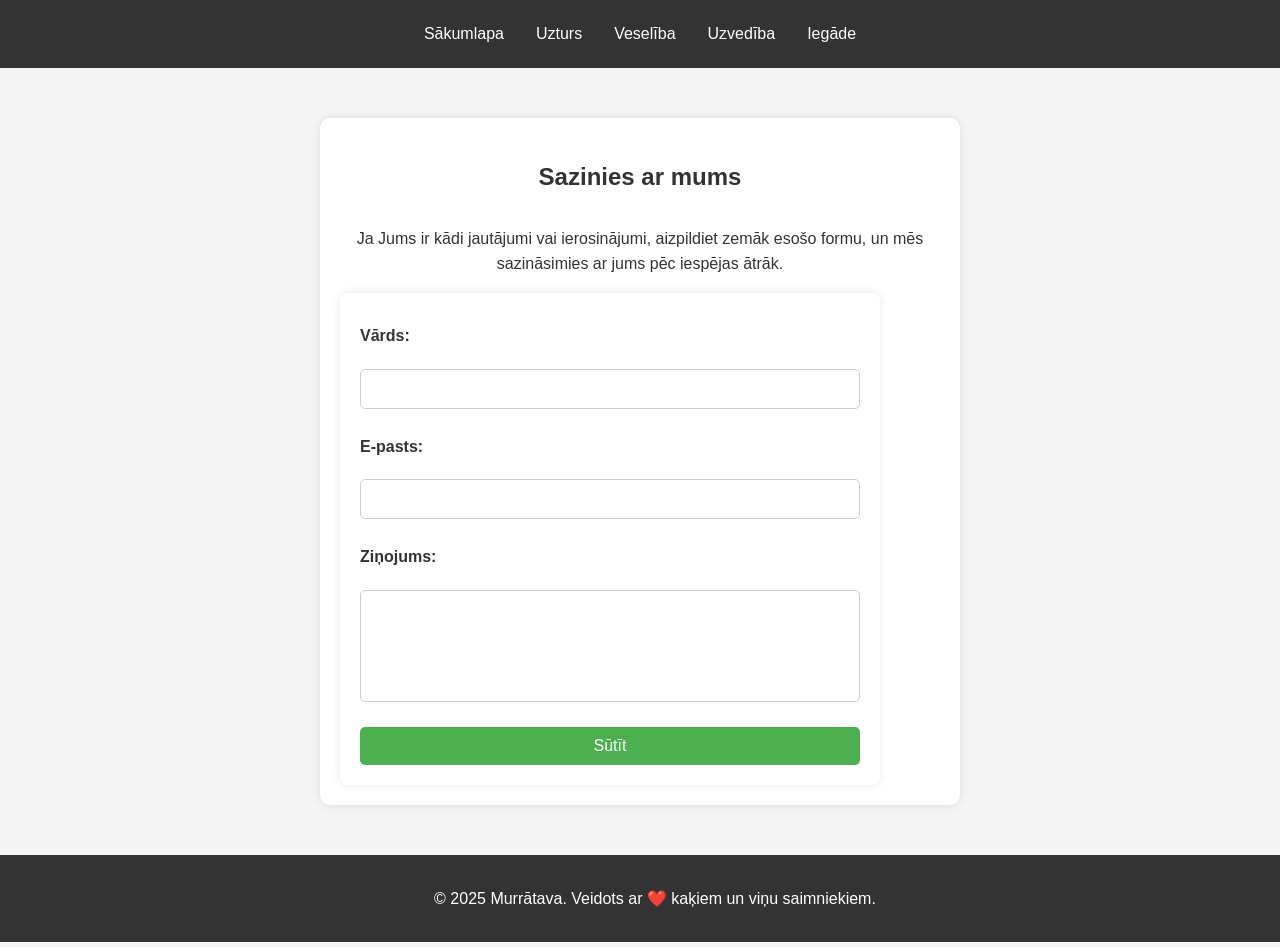
<file: contact.html>
<!DOCTYPE html>
<html lang="en">

<head>
  <meta charset="utf-8"/>
  <meta name="viewport" content="width=device-width, initial-scale=1"/>
  <link rel="stylesheet" href="style.css"/>
  <title>Sazinies ar mums</title>
  <style>
    body {
      font-family: Arial, sans-serif;
      background: #f4f4f4;
      margin: 0;
      padding: 0;
    }
    .container {
      max-width: 600px;
      width: 100%;
      margin: 50px auto;
      padding: 20px;
      background: white;
      border-radius: 10px;
      box-shadow: 0 0 10px rgba(0, 0, 0, 0.1);
      text-align: center;
    }
    h1 {
      color: #333;
    }
    .footer {
      text-align: center;
      padding: 15px;
      background: #333;
      color: white;
      margin-top: 30px;
      width: 100%;
    }
  </style>
</head>

<body>
  <header>
    <nav>
      <ul>
        <li><a href="index.html">Sākumlapa</a></li>
        <li><a href="barosana.html">Uzturs</a></li>
        <li><a href="veseliba.html">Veselība</a></li>
        <li><a href="uzvediba.html">Uzvedība</a></li>
        <li><a href="iegade.html">Iegāde</a></li>
      </ul>
    </nav>
  </header>

  <section class="container">
    <h1>Sazinies ar mums</h1>
    <p>Ja Jums ir kādi jautājumi vai ierosinājumi, aizpildiet zemāk esošo formu, un mēs sazināsimies ar jums pēc iespējas ātrāk.</p>

    <form action="https://formsubmit.co/2025murratava@gmail.com" method="POST" class="contact-form">
      <label for="name">Vārds:</label>
      <input type="text" id="name" name="name" required>

      <label for="email">E-pasts:</label>
      <input type="email" id="email" name="email" required>

      <label for="message">Ziņojums:</label>
      <textarea id="message" name="message" rows="5" required></textarea>

      <button type="submit">Sūtīt</button>
  </form>
</section>

<footer class="footer">
  <p>&copy; 2025 Murrātava. Veidots ar ❤️ kaķiem un viņu saimniekiem.</p>
</footer>
</body>

</html>
</file>
<file: style.css>
:root {
  --primary-color: #786452;
  --secondary-color: #f0ead2;
  --accent-color: #ffd700;
  --highlight-color: #ff6b6b;
  --text-color: #333;
  --background-color: #f0ead2;
}

body,
ul {
  margin: 0;
  padding: 0;
}

body {
  font-family: Monaco, monospace;
  background-color: var(--background-color);
  color: var(--text-color);
  line-height: 1.6;
  text-align: center;
}

nav ul {
  list-style-type: none;
  padding: 0;
  margin: 0;
  overflow: hidden;
  background-color: var(--text-color);
  display: flex;
  justify-content: center;
}

nav li:last-child {
  border-right: none;
}

nav a,
.hero .btn {
  display: block;
  color: white;
  text-align: center;
  padding: 21px 16px;
  text-decoration: none;
  transition: 0.4s;
  font-size: 16px;
}

nav a:hover:not(.active),
.active {
  background-color: var(--primary-color);
  border-radius: 2px;
}

nav {
  display: block;
  width: 100%;
  background-color: var(--text-color);
  position: relative;
  z-index: 10;
}

nav a {
  display: block;
  color: white;
  text-align: center;
  padding: 21px 16px;
  text-decoration: none;
  font-size: 16px;
}

nav a:hover,
nav a.active {
  background-color: var(--primary-color);
}

a {
  color: var(--primary-color);
  text-decoration: none;
  transition: color 0.3s ease;
}

a:hover {
  color: var(--text-color);
}

.container {
  max-width: 1200px;
  margin: 0 auto;
  padding: 20px;
}

h1 {
  margin-bottom: 30px;
}

h2 {
  font-size: 24px;
  color: var(--text-color);
  text-align: left;
}

.header {
  background-color: var(--highlight-color);
  color: #fff;
  padding: 20px 0;
  text-align: center;
  position: sticky;
  top: 0;
  z-index: 1000;
}

.header .logo {
  font-size: 2rem;
  font-weight: bold;
}

.header nav {
  margin: 0;
  padding: 0;
}

.hero {
  text-align: center;
  padding: 100px 20px;
  background-size: cover;
  background-position: center;
  color: #fff;
  display: flex;
  justify-content: center;
  align-items: center;
  flex-direction: column;
  height: 50vh;
  position: relative;
}

.barosana .hero {
  background-image: url('https://images.pexels.com/photos/30981112/pexels-photo-30981112/free-photo-of-white-cat-resting-on-windowsill-in-monochrome.jpeg?auto=compress&cs=tinysrgb&w=1260&h=750&dpr=1');
}

.iegade .hero {
  background-image: url('https://images.pexels.com/photos/20861635/pexels-photo-20861635/free-photo-of-dog-chasing-cat-in-istanbul.jpeg?auto=compress&cs=tinysrgb&w=1260&h=750&dpr=1');
}

.veseliba .hero {
  background-image: url('https://images.pexels.com/photos/18540620/pexels-photo-18540620/free-photo-of-close-up-of-a-tabby-cat-hissing.jpeg?auto=compress&cs=tinysrgb&w=600');
}

.uzvediba .hero {
  background-image: url('https://images.pexels.com/photos/29086469/pexels-photo-29086469/free-photo-of-close-up-of-an-alert-domestic-cat.jpeg?auto=compress&cs=tinysrgb&w=1260&h=750&dpr=1');
}

.hero h1 {
  font-size: 3rem;
  margin-bottom: 10px;
}

.hero p {
  font-size: 1.5rem;
}

.hero .btn {
  background-color: var(--accent-color);
  color: var(--text-color);
  padding: 10px 20px;
  font-size: 1rem;
  border-radius: 5px;
}

.hero .btn:hover {
  background-color: var(--highlight-color);
  color: #fff;
}

.hero::before {
  content: "";
  position: absolute;
  top: 0;
  left: 0;
  width: 100%;
  height: 100%;
  background: rgba(0, 0, 0, 0.5);
  z-index: 1;
}

.hero h1,
.hero p,
.hero .btn {
  position: relative;
  z-index: 2;
}

.hero:hover {
  transform: none;
  box-shadow: none;
}

.parasites {
  background-color: #f9f3e8;
  border-radius: 10px;
  padding: 20px;
  margin-bottom: 20px;
  box-shadow: 0 3px 10px rgba(0, 0, 0, 0.1);
}

.parasites h2 {
  font-size: 28px;
  color: var(--primary-color);
  text-align: center;
  margin-bottom: 20px;
}

.parasite-container {
  display: flex;
  flex-wrap: wrap;
  gap: 20px;
  justify-content: center;
  text-align: center;
}

.parasite {
  background: white;
  border-radius: 10px;
  padding: 15px;
  width: 220px;
  box-shadow: 0 0 10px rgba(0, 0, 0, 0.1);
  transition: transform 0,3s;
}

.parasite img {
  width: 80px;
  height: auto;
  margin-bottom: 10px;
}

.parasite h3 {
  font-size: 20px;
  color: var(--primary-color);
  margin-bottom: 10px;
}

.parasite p {
  font-size: 14px;
  color: var(--text-color);
}

.parasite:hover {
  transform: scale(1.05);
}

.prevention-tips {
  background: #fffbec;
  padding: 15px;
  border-radius: 10px;
  margin-top: 20px;
  box-shadow: 0 0 10px rgba(0, 0, 0, 0.1);
}

.prevention-tips h3 {
  font-size: 22px;
  color: var(--primary-color);
  text-align: center;
  margin-bottom: 15px;
}

.prevention-tips ul {
  list-style-type: disc;
  margin: 0;
  padding-left: 20px;
}

.prevention-tips li {
  font-size: 16px;
  margin-bottom: 8px;
  color: var(--text-color);
}

.footer {
  background-color: var(--text-color);
  color: #fff;
  text-align: center;
  padding: 8px 0;
}

.footer a {
  color: var(--accent-color);
  text-decoration: none;
}

.footer a:hover {
  color: var(--highlight-color);
}

.column {
  float: left;
  width: 33.33%;
}

.row:after {
  content: "";
  display: table;
  clear: both;
}

.image-text-container {
  display: flex;
  justify-content: space-between;
  max-width: 1200px;
  align-items: center;
  margin-top: 10px;
}

.image-text-container img {
  width: 40%;
  height: auto;
  margin-right: 20px;
}

.image-text-container p {
  width: 50%;
  margin: 0;
  text-align: justify;
}

.image-content {
  flex: 1;
}

.centered-section {
  display: flex;
  justify-content: center;
  align-items: center;
  height: 575px;
  padding: 20px;
  font-family: "Circular Book", sans-serif;
  font-weight: 400;
  font-size: large;
}

.centered-section .image-text-container img {
  max-width: 450px;
  margin-right: 20px;
  border-radius: 5px;
  transition: none;
}

.products {
  background: #f9f9f9;
  padding: 30px 0;
}

.products-inner {
  width: 80%;
  margin: auto;
}

.product-container {
  display: flex;
  justify-content: center;
  gap: 15px;
  overflow: hidden;
  flex-wrap: wrap;
  padding: 20px;
  margin: -10px;
}

.product {
  width: calc(25% - 20px);
  flex: 1 1 calc(20% - 20px);
  min-width: 220px;
  margin: 10px;
  padding-bottom: 15px;
  color: white;
  text-align: center;
  border-radius: 10px;
  box-sizing: border-box;
  transition: all 0.3s ease;
  display: flex;
  flex-direction: column;
  justify-content: space-between; 
  min-height: 300px;
  position: relative;
  align-items: center;
  overflow: hidden;
  width: 18%;
  background: var(--background-color);
}

.product img {
  display: block;
  width: 100%;
  height: auto;
  max-width: 100%;
  max-height: 150px;
  position: absolute;
  z-index: 1;
  object-fit: cover;
  mix-blend-mode: multiply;
  top: 0;
  left: 0;
  margin: 0;
}

.product::after {
  content: "";
  position: absolute;
  top: 0;
  left: 0;
  width: 100%;
  height: 70px;
  z-index: 2;
  pointer-events: none;
}

.product h3 {
  margin-top: 0;
  padding-top: 75px;
  color: white;
}

.product p {
  margin-bottom: 20px;
  padding-top: 60px;
  color:#333;
  padding-left: 10px;
  padding-right: 10px;
}

.product .btn {
  display: inline-block;
  padding: 8px 15px;
  color: #fff;
  text-decoration: none;
  border-radius: 5px;
  margin-top: auto;
  background-color: #ff9800;
  position: relative;
  z-index: 3;
}

.product .btn:hover {
  background-color: #e55b00;
}

.products-title {
  margin-left: 2%;
  color: var(--text-color);
  text-align: left;
  padding-left: 10px;
}

.product h3,
.product p,
.product .btn {
  position: relative;
  z-index: 3;
  margin-top: 10px;
}

.product::before {
  content: "";
  position: absolute;
  top: 0;
  left: 0;
  width: 100%;
  height: 100%;
  z-index: 1;
}

.product-content {
  position: relative;
  z-index: 2;
  padding: 20px;
  background: rgba(0, 0, 0, 0.5);
  color: white;
  border-radius: 10px;
}

.product:hover {
  transform: scale(1.02);
}

.product h3,
.product p {
  z-index: 2;
  position: relative;
  margin: 0;
}

.btn {
  display: inline-block;
  background-color: #ff9800;
  color: black;
  padding: 10px 15px;
  border-radius: 5px;
  text-decoration: none;
  font-weight: bold;
  transition: background 0.3s;
  position: relative;
  z-index: 4;
  background: white;
  border: none;
  cursor: pointer;
  margin-top: 0px;
}

.btn:hover {
  background-color: #e68900;
}

/*hello, hello asaf, HELLO ASAF,hello Marta*/
.food-info,
.feeding-info,
.amount-info,
.important-info {
  background-color: #f9f3e8;
  padding: 20px;
  margin-bottom: 20px;
  border-radius: 10px;
  box-shadow: 0 0 10px rgba(0, 0, 0, 0.1);
  text-align: left;
}

.food-image img,
.feeding-image img {
  max-width: 100%;
  height: auto;
  border-radius: 5px;
  margin-top: 10px;
}

.food-info,
.feeding-info {
  display: flex;
  align-items: center;
}

.food-image,
.food-text,
.feeding-text {
  padding: 10px;
}

.food-image {
  flex: 1;
}

.food-text,
.feeding-text {
  flex: 2;
}

.amount-info ul,
.important-info ul {
  list-style-type: disc;
  margin-left: 20px;
  padding: 0;
}

.amount-info li,
.important-info li {
  margin-bottom: 5px;
}

.interactive-tool {
  background-color: #f9f3e8;
  padding: 25px;
  border-radius: 10px;
  margin-top: 25px;
  box-shadow: 0 3px 10px rgba(0, 0, 0, 0.1);
}

.interactive-tool h3 {
  font-family: "Verdana", sans-serif;
  color: var(--primary-color);
  margin-bottom: 15px;
}

.interactive-tool input,
.interactive-tool button {
  margin: 10px 0;
  padding: 10px;
  font-family: "Arial", sans-serif;
  border: 1px solid var(--primary-color);
  border-radius: 5px;
}

.interactive-tool button {
  background-color: var(--primary-color);
  color: white;
  cursor: pointer;
  transition: background-color 0.3s;
}

.interactive-tool button:hover {
  background-color: #5a4c3e;
}

.nutrition-chart {
  max-width: 80%;
  width: 100%;
  margin: 20px auto;
  flex: 1;
  height: auto;
  display: block;
}

.nutrition-container {
  display: flex;
  align-items: flex-start;
  gap: 20px;
}

.nutrition-text {
  flex: 1;
  text-align: left;
}

.nutrition-image {
  flex: 1;
}

.seperate-section {
  margin-top: 30px;
}

.food-comparison {
  width: 100%;
  border-collapse: separate;
  border-spacing: 0;
  margin-top: 25px;
}

.food-comparison th,
.food-comparison td {
  border: 1px solid #ddd;
  padding: 12px;
  text-align: left;
  font-family: "Arial", sans-serif;
}

.food-comparison th {
  background-color: #f2f2f2;
  font-family: "Verdana", sans-serif;
  color: var(--primary-color);
}

.info-block {
  background-color: #f9f3e8;
  border-radius: 10px;
  padding: 20px;
  margin-bottom: 20px;
  box-shadow: 0 3px 10px rgba(0, 0, 0, 0.1);
}

.info-block h2 {
  font-family: "Verdana", sans-serif;
  color: var(--primary-color);
  margin-bottom: 20px;
  text-align: left;
}

.padd {
  padding-left: 20px;
}

.info-block p,
.info-block li {
  font-family: "Arial", sans-serif;
  line-height: 1.6;
  text-align: left;
}

.info-block ol,
.info-block ul {
  list-style-type: disc;
  padding-left: 20px;
  margin-left: 0;
  text-align: left;
}

.info-block li {
  margin-bottom: 10px;
}

.content-container {
  display: flex;
  align-items: flex-start;
  gap: 20px;
}

.text-content {
  flex: 1;
}

.content-image {
  max-width: 100%;
  height: auto;
}

.health-calendar {
  width: 100%;
  border-collapse: collapse;
  margin-top: 20px;
}

.health-calendar th,
.health-calendar td {
  border: 1px solid #ddd;
  padding: 12px;
  text-align: left;
}

.health-calendar th {
  background-color: #f2f2f2;
  font-weight: bold;
}

.tooltip {
  position: relative;
  display: inline-block;
  cursor: help;
  border-bottom: 1px dotted var(--primary-color);
}

.tooltip .tooltiptext {
  visibility: hidden;
  width: 250px;
  background-color: #f9f3e8;
  color: var(--text-color);
  text-align: center;
  border-radius: 10px;
  padding: 10px;
  position: absolute;
  z-index: 1000;
  bottom: 125%;
  left: 50%;
  margin-left: -125px;
  opacity: 0;
  transition: opacity 0.3s, transform 0.3s;
  transform: translateY(10px);
  font-size: 14px;
  font-family: "Arial", sans-serif;
  box-shadow: 0 4px 15px rgba(0, 0, 0, 0.1);
  border: 1px solid var(--primary-color);
}

.tooltip .tooltiptext::before {
  content: "";
  position: absolute;
  top: 100%;
  left: 50%;
  margin-left: -10px;
  border-width: 10px;
  border-style: solid;
  border-color: var(--primary-color) transparent transparent transparent;
}

.tooltip .tooltiptext::after {
  content: "";
  position: absolute;
  top: 100%;
  left: 50%;
  margin-left: -9px;
  border-width: 9px;
  border-style: solid;
  border-color: #f9f3e8 transparent transparent transparent;
}

.tooltip:hover .tooltiptext {
  visibility: visible;
  opacity: 1;
  transform: translateY(0);
}

.tooltip .tooltiptext strong {
  display: block;
  margin-bottom: 5px;
  color: var(--primary-color);
  font-family: "Verdana", sans-serif;
  text-align: center;
}

.food-info-container {
  display: flex;
  gap: 20px;
}

.harmful-foods {
  flex: 1;
  list-style-type: disc;
  padding-left: 20px;
}

.harmful-foods li {
  cursor: pointer;
  margin-bottom: 10px;
}

.harmful-foods li:hover {
  color: var(--primary-color);
}

.food-description {
  flex: 2;
  padding: 20px;
  background-color: #f9f3e8;
  border-radius: 10px;
  box-shadow: 0 2px 5px rgba(0, 0, 0, 0.1);
}

.harmful-foods li:hover + .harmful-image img {
  border-color: #786452;
}

.hidden {
  display: none;
}

.harmful-container {
  display: flex;
  align-items: flex-start;
  gap: 20px;
}

.harmful-image:hover {
  opacity: 1;
}

.harmful-image {
  flex: 1;
  text-align: center;
  width: 200px;
  height: 150px;
  position: relative;
}

#harmfulImage {
  max-width: 100%;
  max-height: 100%;
  width: auto;
  height: auto;
  position: absolute;
  top: 0;
  left: 0;
  right: 0;
  bottom: 0;
  margin: auto;
  opacity: 0;
  transition: opacity 0.3s ease-in-out;
}

.harmful-text {
  flex: 2;
  padding-right: 20px;
}

.contact-form {
  max-width: 500px;
  background: #fff;
  padding: 20px;
  border-radius: 8px;
  box-shadow: 0 0 10px rgba(0, 0, 0, 0.1);
  margin: 0;
  display: flex;
  flex-direction: column;
  gap: 15px;
  align-items: center;
}

.contact-form label {
  font-weight: bold;
  margin-top: 10px;
  display: block;
  text-align: left;
  width: 100%;
}

.contact-form input,
.contact-form textarea {
  width: 100%;
  padding: 10px;
  margin-top: 5px;
  border: 1px solid #ccc;
  border-radius: 5px;
  font-size: 16px;
  box-sizing: border-box;
}

.contact-form textarea {
  resize: none;
}

.contact-form button {
  background: #4caf50;
  color: white;
  padding: 10px;
  border: none;
  font-size: 16px;
  border-radius: 5px;
  cursor: pointer;
  margin-top: 10px;
  transition: background 0.3s;
  width: 100%;
}

.contact-form button:hover {
  background: #45a049;
}

.harmful-item {
  cursor: pointer;
}

.info-box {
  background-color: #f9f3e8;
  border-radius: 8px;
  padding: 15px;
  margin-bottom: 15px;
  box-shadow: 0 2px 5px rgba(0, 0, 0, 0.1);
  text-align: center;
  font-family: "Arial", sans-serif;
  line-height: 1.6;
  color: var(--text-color);
}

.info-box h2 {
  font-size: 1.2em;
  color: var(--primary-color);
  margin-bottom: 8px;
  display: inline-block;
  width: 80%;
  text-align: left;
  font-family: "Verdana", sans-serif;
}

.info-box p,
.info-block li {
  font-size: 1em;
  display: inline-block;
  width: 80%;
  text-align: left;
  color: var(--text-color);
}

.image-text-container img {
  box-shadow: none;
  transition: none;
  width: 1000px;
  height: auto;
}

@media screen and (max-width: 768px) {
  .container {
    padding: 10px;
  }

  .hero {
    padding: 80px 10px;
  }

  .hero h1 {
    font-size: 2.5rem;
  }

  .hero p {
    font-size: 1.2rem;
  }

  .image-text-container {
    flex-direction: column;
    align-items: center;
  }

  .image-text-container img {
    width: 80%;
    margin-right: 0;
    margin-bottom: 20px;
  }

  .image-text-container p {
    width: 100%;
    text-align: left;
  }

  .product-container {
    flex-direction: column;
    align-items: center;
  }

  .product {
    max-width: 80%;
  }

  .food-info-container {
    flex-direction: column;
  }

  .harmful-foods,
  .food-description {
    width: 100%;
  }

  .info-block {
    padding: 20px;
  }

  nav ul {
    flex-direction: column;
    align-items: stretch;
  }

  nav li {
    border-bottom: 1px solid #555;
  }

  nav a {
    padding: 15px;
  }
}

#map {
  height: 400px;
  width: 100%;
  margin-top: 20px;
  border-radius: 10px;
}

@media (max-width: 768px) {
  .product {
    width: calc(100% - 20px);
  }
}

@media (max-width: 1024px) {
  .product-container {
    flex-wrap: wrap;
    justify-content: center;
  }

  .product {
    flex: 1 1 calc(50% - 15px);
  }
}

@media (max-width: 600px) {
  .product {
    flex: 1 1 100%;
  }
}
</file>
